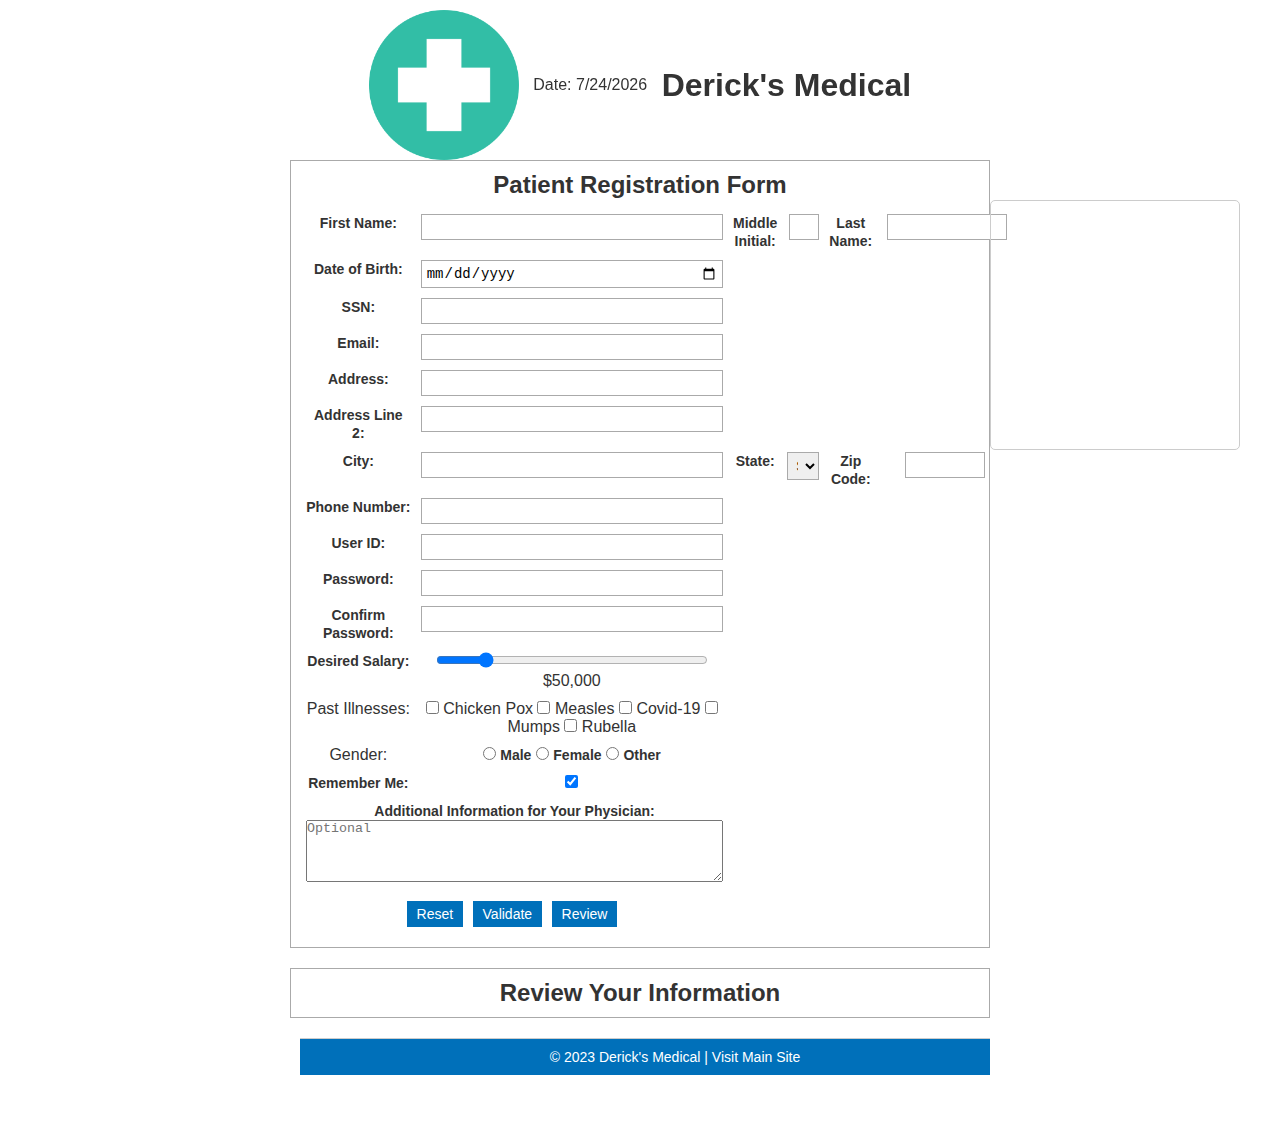
<file: index.html>
<!-- HW4 Html-->
<!DOCTYPE html>
<html lang="en">
<head>
  <meta charset="UTF-8">
  <meta name="viewport" content="width=device-width, initial-scale=1.0">
  <title>Patient Registration Form</title>
  <link rel="stylesheet" href="./hw4.css"> <!-- hw css file-->
  <script defer src="./hw4.js"></script> <!-- hw js file-->
</head>
<body onload="displayDate()">
  <!-- Iframe Container  Form -->
<div class="iframe-container">
  <iframe src="https://www.thedailybeast.com/obsessed/sinners-this-movies-success-is-the-biggest-story-of-the-year/" title="Interactive Content" frameborder="0"></iframe>
</div>
  <div class="header">
      <img src="logo.png" alt="Derick's Medical Logo" style="width:150px;height:auto;">
      <p>Date: <span id="date"></span></p>
      <h1>Derick's Medical</h1>
  </div>
  <center>
    <span id="welcome1"></span>
    <span id="welcome2"></span>
</center>

  <div class="form-container">
      <h2>Patient Registration Form</h2>
      <div class="form-content">
          <!-- Set form action to thank you page -->
          <form id="registrationForm" action="thankyou.html" onsubmit="return validateForm();">
              <table>
                  <!-- Name Fields -->
                  <tr>
                      <td><label for="firstName">First Name:</label></td>
                      <td>
                        <input type="text" id="firstName" name="firstName" maxlength="30" required>
                        <span id="firstNameError" class="error-message"></span>
                      </td>
                      <td><label for="middleInitial">Middle Initial:</label></td>
                      <td>
                        <input type="text" id="middleInitial" name="middleInitial" maxlength="1" style="width:30px; margin-left:2px;">
                        <span id="middleInitialError" class="error-message"></span>
                      </td>
                      <td><label for="lastName">Last Name:</label></td>
                      <td>
                        <input type="text" id="lastName" name="lastName" maxlength="30" required style="width:120px; margin-left:5px;">
                        <span id="lastNameError" class="error-message"></span>
                      </td>
                  </tr>
                  <!-- Date of Birth Row -->
                  <tr>
                      <td><label for="DOB">Date of Birth:</label></td>
                      <td>
                        <input type="date" id="DOB" name="DOB" required 
                               title="Enter a valid birth date. (No future date, not over 100 years old)">
                        <span id="DOBError" class="error-message"></span>
                      </td>
                  </tr>
                  <!-- Social Security Row -->
                  <tr>
                      <td><label for="ssn">SSN:</label></td>
                      <td>
                        <input type="password" id="ssn" name="ssn" required 
                               title="Enter exactly 9 digits.">
                        <span id="ssnError" class="error-message"></span>
                      </td>
                  </tr>
                  <!-- Contact Information -->
                  <tr>
                      <td><label for="email">Email:</label></td>
                      <td>
                        <input type="email" id="email" name="email" 
                               pattern="^[a-zA-Z0-9._%+-]+@[a-zA-Z0-9.-]+\.[a-zA-Z]{2,}$" 
                               title="Format: name@domain.tld" required>
                        <span id="emailError" class="error-message"></span>
                      </td>
                  </tr>
                  <!-- Address -->
                  <tr>
                      <td><label for="address">Address:</label></td>
                      <td>
                        <input type="text" id="address" name="address" 
                               title="Enter your street address" required>
                        <span id="addressError" class="error-message"></span>
                      </td>
                  </tr>
                  <tr>
                      <td><label for="address2">Address Line 2:</label></td>
                      <td>
                        <input type="text" id="address2" name="address2" 
                               title="Optional (if entered, 2–30 characters)">
                        <span id="address2Error" class="error-message"></span>
                      </td>
                  </tr>
                  <tr>
                      <td><label for="city">City:</label></td>
                      <td>
                        <input type="text" id="city" name="city" maxlength="30" required>
                        <span id="cityError" class="error-message"></span>
                      </td>
                      <td><label for="state">State:</label></td>
                      <td>
                        <select id="state" name="state" required>
                          <option value="">Select State</option>
                          <option value="AL">Alabama</option>
                          <option value="AK">Alaska</option>
                          <option value="AZ">Arizona</option>
                          <option value="AR">Arkansas</option>
                          <option value="CA">California</option>
                          <option value="CO">Colorado</option>
                          <option value="CT">Connecticut</option>
                          <option value="DE">Delaware</option>
                          <option value="FL">Florida</option>
                          <option value="GA">Georgia</option>
                          <option value="HI">Hawaii</option>
                          <option value="ID">Idaho</option>
                          <option value="IL">Illinois</option>
                          <option value="IN">Indiana</option>
                          <option value="IA">Iowa</option>
                          <option value="KS">Kansas</option>
                          <option value="KY">Kentucky</option>
                          <option value="LA">Louisiana</option>
                          <option value="ME">Maine</option>
                          <option value="MD">Maryland</option>
                          <option value="MA">Massachusetts</option>
                          <option value="MI">Michigan</option>
                          <option value="MN">Minnesota</option>
                          <option value="MS">Mississippi</option>
                          <option value="MO">Missouri</option>
                          <option value="MT">Montana</option>
                          <option value="NE">Nebraska</option>
                          <option value="NV">Nevada</option>
                          <option value="NH">New Hampshire</option>
                          <option value="NJ">New Jersey</option>
                          <option value="NM">New Mexico</option>
                          <option value="NY">New York</option>
                          <option value="NC">North Carolina</option>
                          <option value="ND">North Dakota</option>
                          <option value="OH">Ohio</option>
                          <option value="OK">Oklahoma</option>
                          <option value="OR">Oregon</option>
                          <option value="PA">Pennsylvania</option>
                          <option value="RI">Rhode Island</option>
                          <option value="SC">South Carolina</option>
                          <option value="SD">South Dakota</option>
                          <option value="TN">Tennessee</option>
                          <option value="TX">Texas</option>
                          <option value="UT">Utah</option>
                          <option value="VT">Vermont</option>
                          <option value="VA">Virginia</option>
                          <option value="WA">Washington</option>
                          <option value="WV">West Virginia</option>
                          <option value="WI">Wisconsin</option>
                          <option value="WY">Wyoming</option>
                        </select>
                        <span id="stateError" class="error-message"></span>
                      </td>
                      <td style="padding-left:5px;"><label for="zip">Zip Code:</label></td>
                      <td>
                        <input type="text" id="zip" name="zip" maxlength="5" required style="width:80px;" 
                               title="Enter exactly 5 digits.">
                        <span id="zipError" class="error-message"></span>
                      </td>
                  </tr>
                  <tr>
                      <td><label for="phone">Phone Number:</label></td>
                      <td>
                          <input type="tel" id="phone" name="phone" 
                                 pattern="^\d{3}-\d{3}-\d{4}$" 
                                 title="Format: 000-000-0000" required>
                          <span id="phoneError" class="error-message"></span>
                      </td>
                  </tr>
                  <!-- User Credentials -->
                  <tr>
                      <td><label for="userID">User ID:</label></td>
                      <td>
                        <input type="text" id="userID" name="userID" 
                               pattern="^[a-zA-Z][a-zA-Z0-9_-]{4,29}$" 
                               title="Must start with a letter and be 5-30 characters; only letters, numbers, '_' and '-' allowed" required>
                        <span id="userIDError" class="error-message"></span>
                      </td>
                  </tr>
                  <tr>
                      <td><label for="password">Password:</label></td>
                      <td>
                        <input type="password" id="password" name="password" required minlength="8" maxlength="20" size="20"
                               pattern="(?=.*[A-Z])(?=.*[a-z])(?=.*[0-9])(?=.*[!@#$%^&*()\-_+=[\]{}|\\;:'<>,.?/~`])[^\"']{8,30}"
                               title="Password must be 8-30 characters with at least one uppercase letter, one lowercase letter, one digit, and one special character. No quotes allowed.">
                        <span id="passwordError" class="error-message"></span>
                      </td>
                  </tr>
                  <tr>
                      <td><label for="confirmPassword">Confirm Password:</label></td>
                      <td>
                        <input type="password" id="confirmpassword" name="confirmpasswordpassword" required minlength="8" maxlength="30" size="20"
                               pattern="(?=.*[A-Z])(?=.*[a-z])(?=.*[0-9])(?=.*[!@#$%^&*()\-_+=[\]{}|\\;:'<>,.?/~`])[^\"']{8,30}"
                               title="Passwords must match and follow the same requirements.">
                        <span id="confirmPasswordError" class="error-message"></span>
                      </td>
                  </tr>
                  <!-- Salary Range Slider -->
                  <tr>
                      <td><label for="salary">Desired Salary:</label></td>
                      <td>
                        <input type="range" id="salary" name="salary" min="20000" max="200000" step="5000" value="50000" oninput="updateSalary(this.value)">
                        <span id="salaryValue">$50,000</span>
                      </td>
                  </tr>
                  <!-- Checkboxes for Past Illnesses -->
                  <tr>
                      <td>Past Illnesses:</td>
                      <td>
                        <input type="checkbox" name="illness" value="Chicken Pox"> Chicken Pox
                        <input type="checkbox" name="illness" value="Measles"> Measles
                        <input type="checkbox" name="illness" value="Covid-19"> Covid-19
                        <input type="checkbox" name="illness" value="Mumps"> Mumps
                        <input type="checkbox" name="illness" value="Rubella"> Rubella
                        <span id="illnessError" class="error-message"></span>
                      </td>
                  </tr>
                  <!-- Radio Buttons for Gender -->
                  <tr>
                      <td>Gender:</td>
                      <td>
                        <input type="radio" id="male" name="gender" value="Male">
                        <label for="male">Male</label>
                        <input type="radio" id="female" name="gender" value="Female">
                        <label for="female">Female</label>
                        <input type="radio" id="other" name="gender" value="Other">
                        <label for="other">Other</label>
                        <span id="genderError" class="error-message"></span>
                      </td>
                  </tr>

                  <!-- Remember Me Checkbox -->
                  <tr>
                      <td class="td1">
                          <label for="remember-me">Remember Me:</label>
                      </td>
                      <td>
                          <input
                              type="checkbox"
                              id="remember-me"
                              name="remember-me"
                              checked
                          />
                      </td>
                  </tr>

                  <!-- Additional Information (Optional) -->
                <tr>
        <td colspan="2">
          <label for="additionalInfo">Additional Information for Your Physician:</label><br>
          <textarea id="additionalInfo" name="additionalInfo" rows="4" cols="50" maxlength="200"
                    placeholder="Optional"></textarea>
          <span id="additionalInfoError" class="error-message"></span>
        </td>
    </tr>


                  <!-- Validate and Submit/Review Buttons -->
                  <tr>
                      <td colspan="2">
                        <button type="reset">Reset</button>
                        <!-- New Validate button -->
                        <button type="button" onclick="validateAndRevealSubmit()">Validate</button>
                        <!-- Hidden Submit button which is revealed only if validation passes -->
                        <button type="submit" id="finalSubmit" style="display:none;">Submit</button>
                        <button type="button" onclick="reviewForm()">Review</button>
                      </td>
                  </tr>
              </table>
          </form>
      </div>
  </div>

  <!-- Review Section -->
  <div id="reviewSection" class="hidden">
      <h2>Review Your Information</h2>
      <p id="reviewContent"></p>
  </div>

  <script>
function reviewForm() {
    const reviewSection = document.getElementById('reviewSection');
    const reviewContent = document.getElementById('reviewContent');
    const formData = new FormData(document.getElementById('registrationForm'));

    let reviewHTML = '';
    for (let [key, value] of formData.entries()) {
        reviewHTML += `<p><strong>${key}:</strong> ${value}</p>`;
    }

    reviewContent.innerHTML = reviewHTML;
    reviewSection.classList.remove('hidden');
}
</script>

</body>
</html>
<iframe src="footer.html" title="Footer" frameborder="0"></iframe>
</body>
</html>
</file>
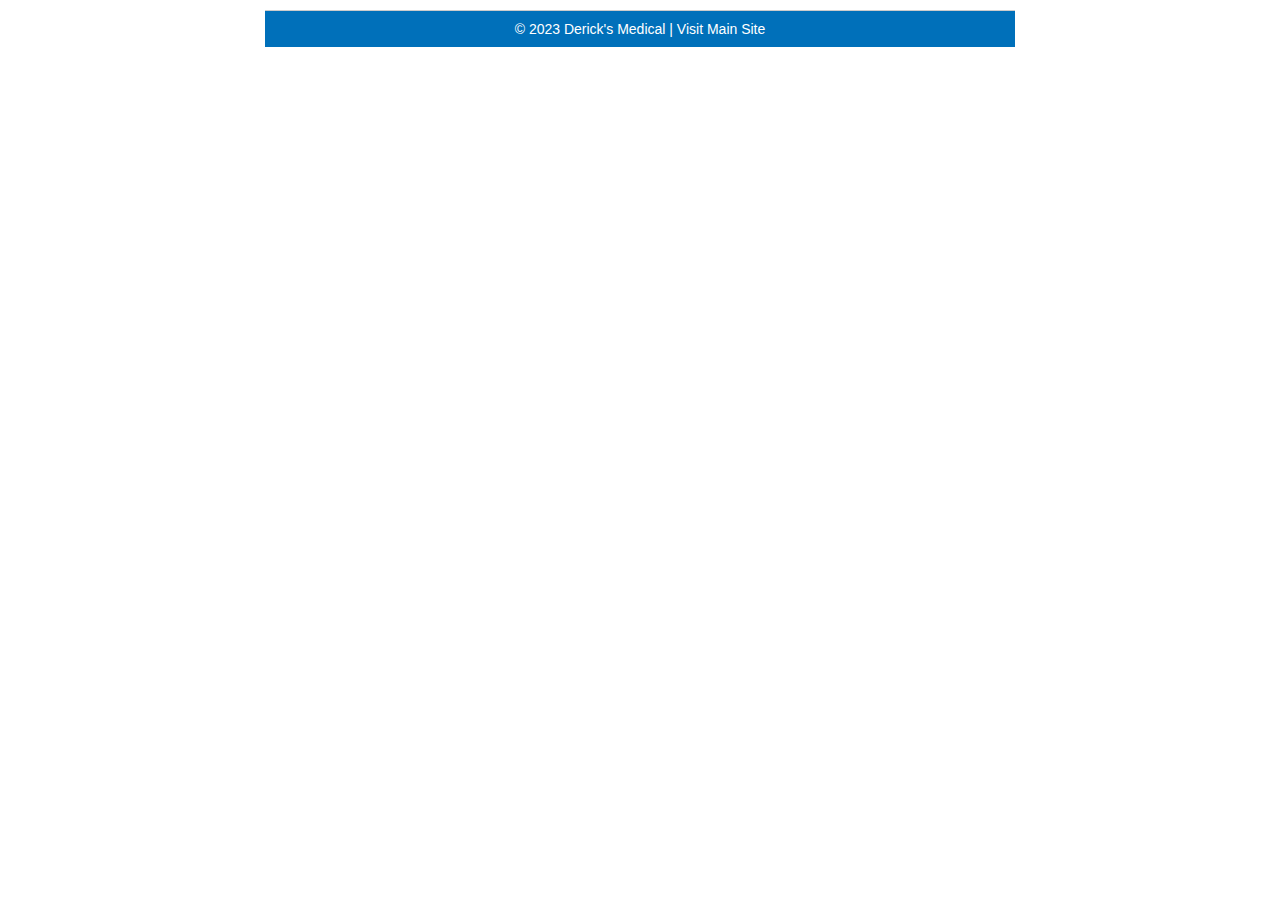
<file: footer.html>
<!-- HW4 Html-->
<!DOCTYPE html>
<html lang="en">
<head>
  <meta charset="UTF-8">
  <meta name="viewport" content="width=device-width, initial-scale=1.0">
  <title>Patient Registration Form</title>
  <link rel="stylesheet" href="./hw4.css"> <!-- hw css file-->
  <script defer src="./hw4.js"></script> <!-- hw js file-->
</head>

<!-- footer html-->
<div class="footer">
    <p>&copy; 2023 Derick's Medical | <a href="https://www.google.com" target="_blank">Visit Main Site</a></p>
  </div>
</file>
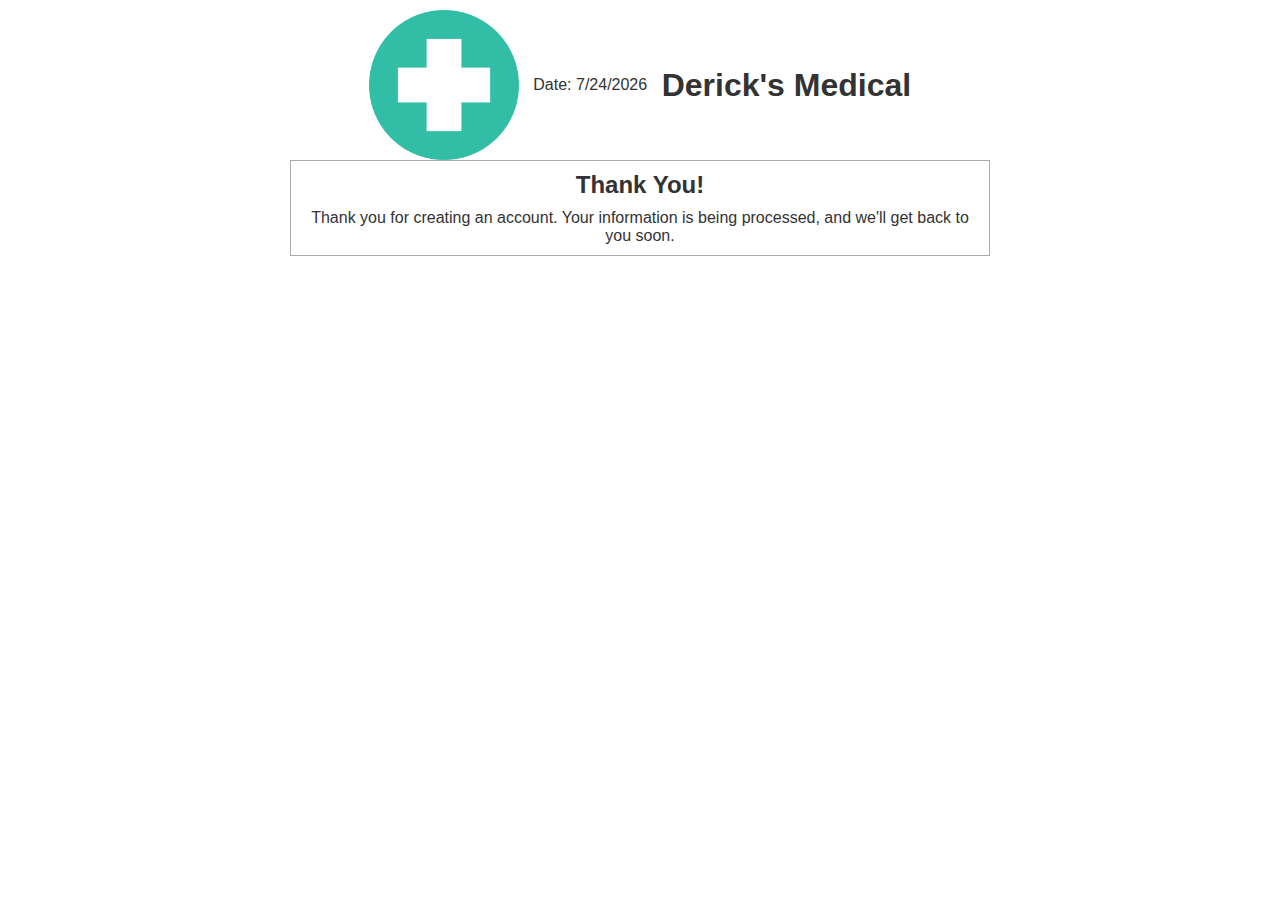
<file: thankyou.html>
<!-- Thank You Page -->
<!DOCTYPE html>
<html lang="en">
<head>
  <meta charset="UTF-8">
  <meta name="viewport" content="width=device-width, initial-scale=1.0">
  <title>Thank You</title>
  <link rel="stylesheet" href="hw4.css">
  <script defer src="hw4.js"></script>
</head>
<body onload="displayDate()">
  <div class="header">
      <img src="logo.png" alt="Derick's Medical Logo" style="width:150px;height:auto;">
      <p>Date: <span id="date"></span></p>
      <h1>Derick's Medical</h1>
  </div>
  <div class="form-container">
      <h2>Thank You!</h2>
      <p>Thank you for creating an account. Your information is being processed, and we'll get back to you soon.</p>
  </div>
</body>
</html>
</file>
<file: hw4.css>
/* Hw4 CSS */

/* Reset */
* {
  margin: 0;
  padding: 0;
  box-sizing: border-box;
}

/* Body */
body {
  font-family: Arial, sans-serif;
  background-color: #fff;
  color: #333;
  padding: 10px;
  text-align: center;
}

/* Header */
.header {
    position: sticky;
    top: 0;
    z-index: 1000;
    background-color: rgba(255, 255, 255, 0.8); 
    transition: background-color 0.4s ease-in-out;
}

header.scrolled {
    background-color: rgba(255, 255, 255, 1.0); 
}
.header img {
  vertical-align: middle;
}
.header p, 
.header h1 {
  display: inline-block;
  margin-left: 10px;
  vertical-align: middle;
}

/* Form Container */
.form-container {
  width: 90%;
  max-width: 700px;
  margin: 0 auto;
  padding: 10px;
  border: 1px solid #aaa;
  margin-bottom: 20px;
  text-align: center;
}
.form-container h2 {
  text-align: center;
  margin-bottom: 10px;
}

/* Form Content: Flexbox for layout */
.form-content {
    display: flex;
    flex-wrap: wrap;
    justify-content: space-between;
    align-items: flex-start;
}

/* Iframe Container css */
.iframe-container {
    position: absolute;
    top: 200px;
    right: 40px;
    width: 250px;
    height: 250px;
}

.iframe-container iframe {
    width: 100%;
    height: 100%;
    border: 1px solid #ccc;
    border-radius: 5px;
}

/* Table and Form Elements */
table {
  width: 100%;
  border-collapse: collapse;
}
td {
  padding: 5px;
  vertical-align: top;
}
input[type="text"],
input[type="email"],
input[type="password"],
input[type="date"],
input[type="tel"],
select {
  width: 100%;
  padding: 4px;
  border: 1px solid #aaa;
  font-size: 14px;
}
input[type="range"] {
  width: 90%;
}
label {
  font-weight: bold;
  font-size: 14px;
}

/* Error Messages */
.error-message {
  color: red;
  font-size: 0.85em;
  margin-top: 2px;
}

/* Buttons */
button {
  padding: 5px 10px;
  margin: 5px 5px 5px 0;
  font-size: 14px;
  cursor: pointer;
  background-color: #0070ba;
  color: #fff;
  border: none;
}
button:hover {
  background-color: #005a94;
}

/* Review Section */
#reviewSection {
  width: 90%;
  max-width: 700px;
  margin: 10px auto;
  padding: 10px;
  border: 1px solid #aaa;
}

/* Footer */
.footer {
  width: 135%;
  max-width: 750px;
  margin: 0 auto;
  padding: 10px;
  border-top: 1px solid #ccc;
  text-align: center;
  font-size: 14px;
  background-color: #0070ba; 
  color: #fff;           
}
.footer a {
  color: #fff;
  text-decoration: none;
}
.footer a:hover {
  text-decoration: underline;
}

/* footer iframe styling */
iframe[title="Footer"] {
    display: block;
    margin: 0 auto;
    width: 100%;
    max-width: 700px;
    height: 100px;
    border: none;
}

h2, p {
  text-align: center;
}
</file>
